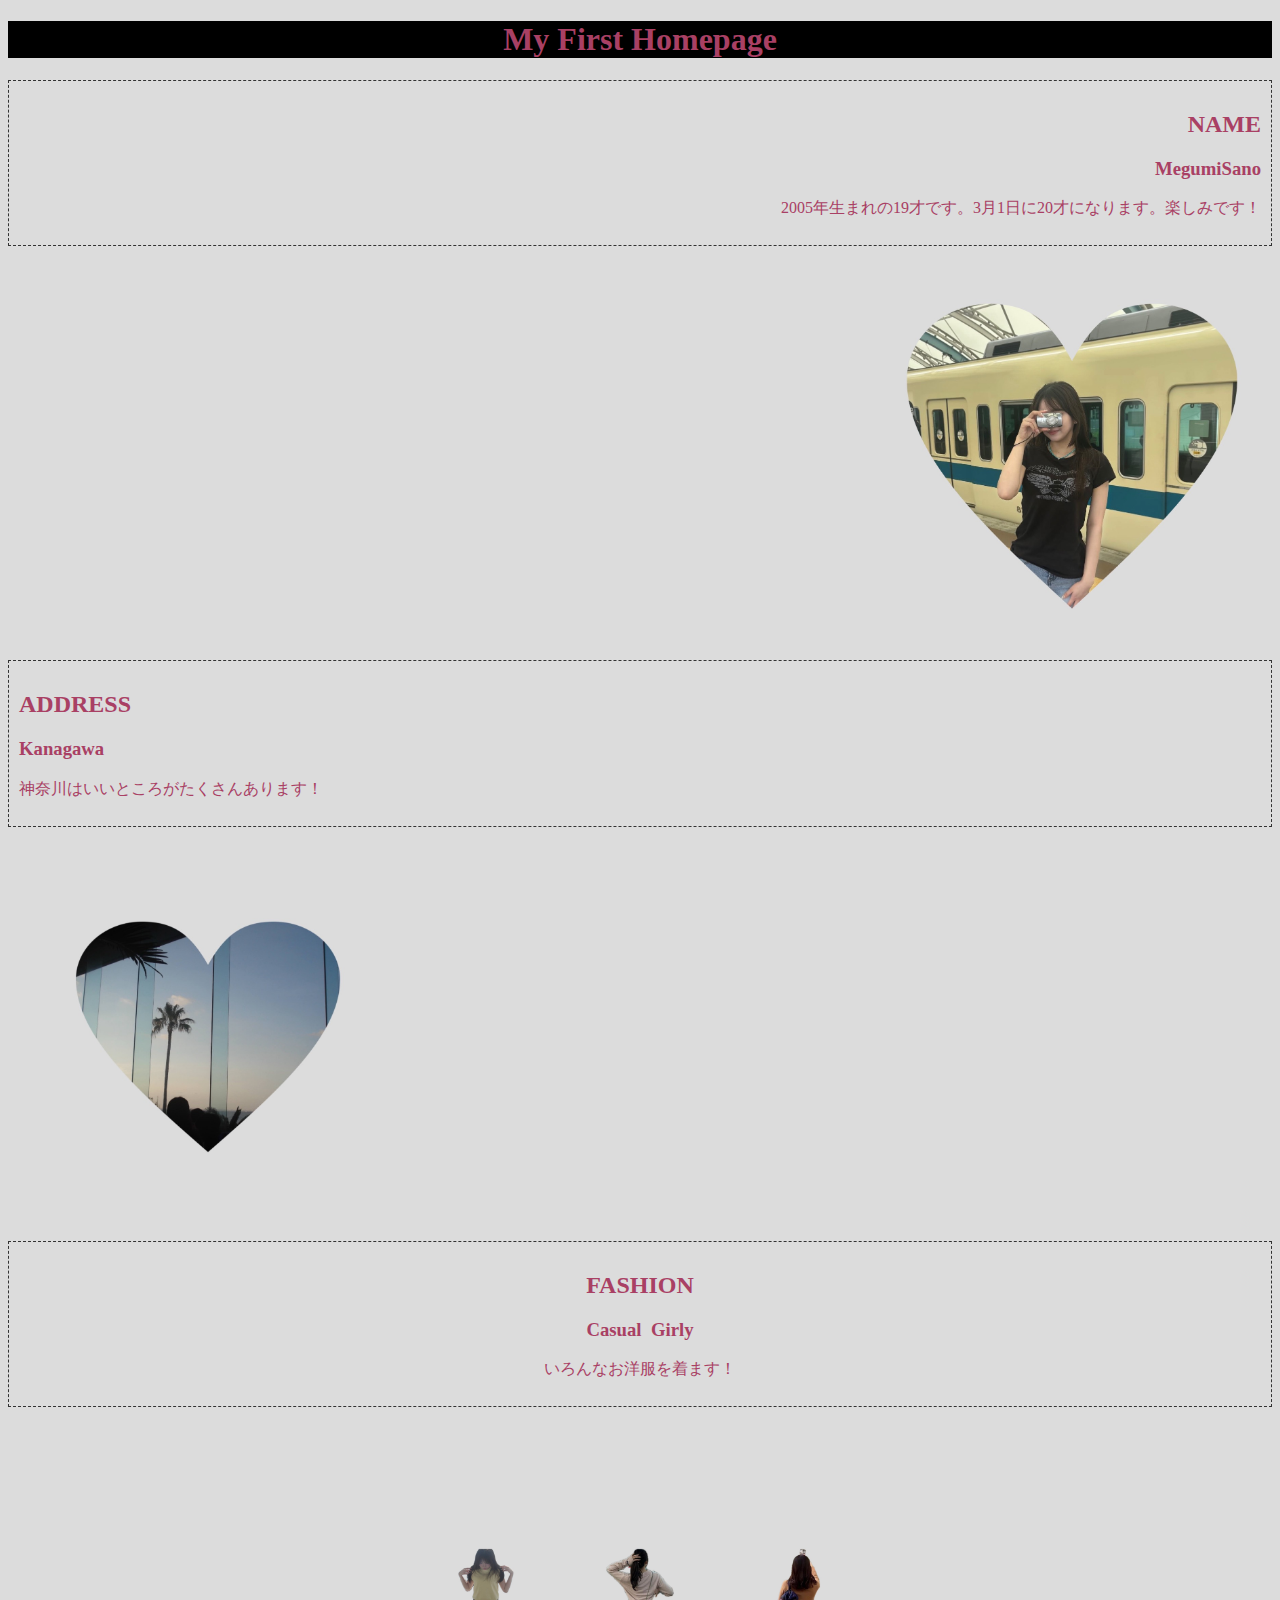
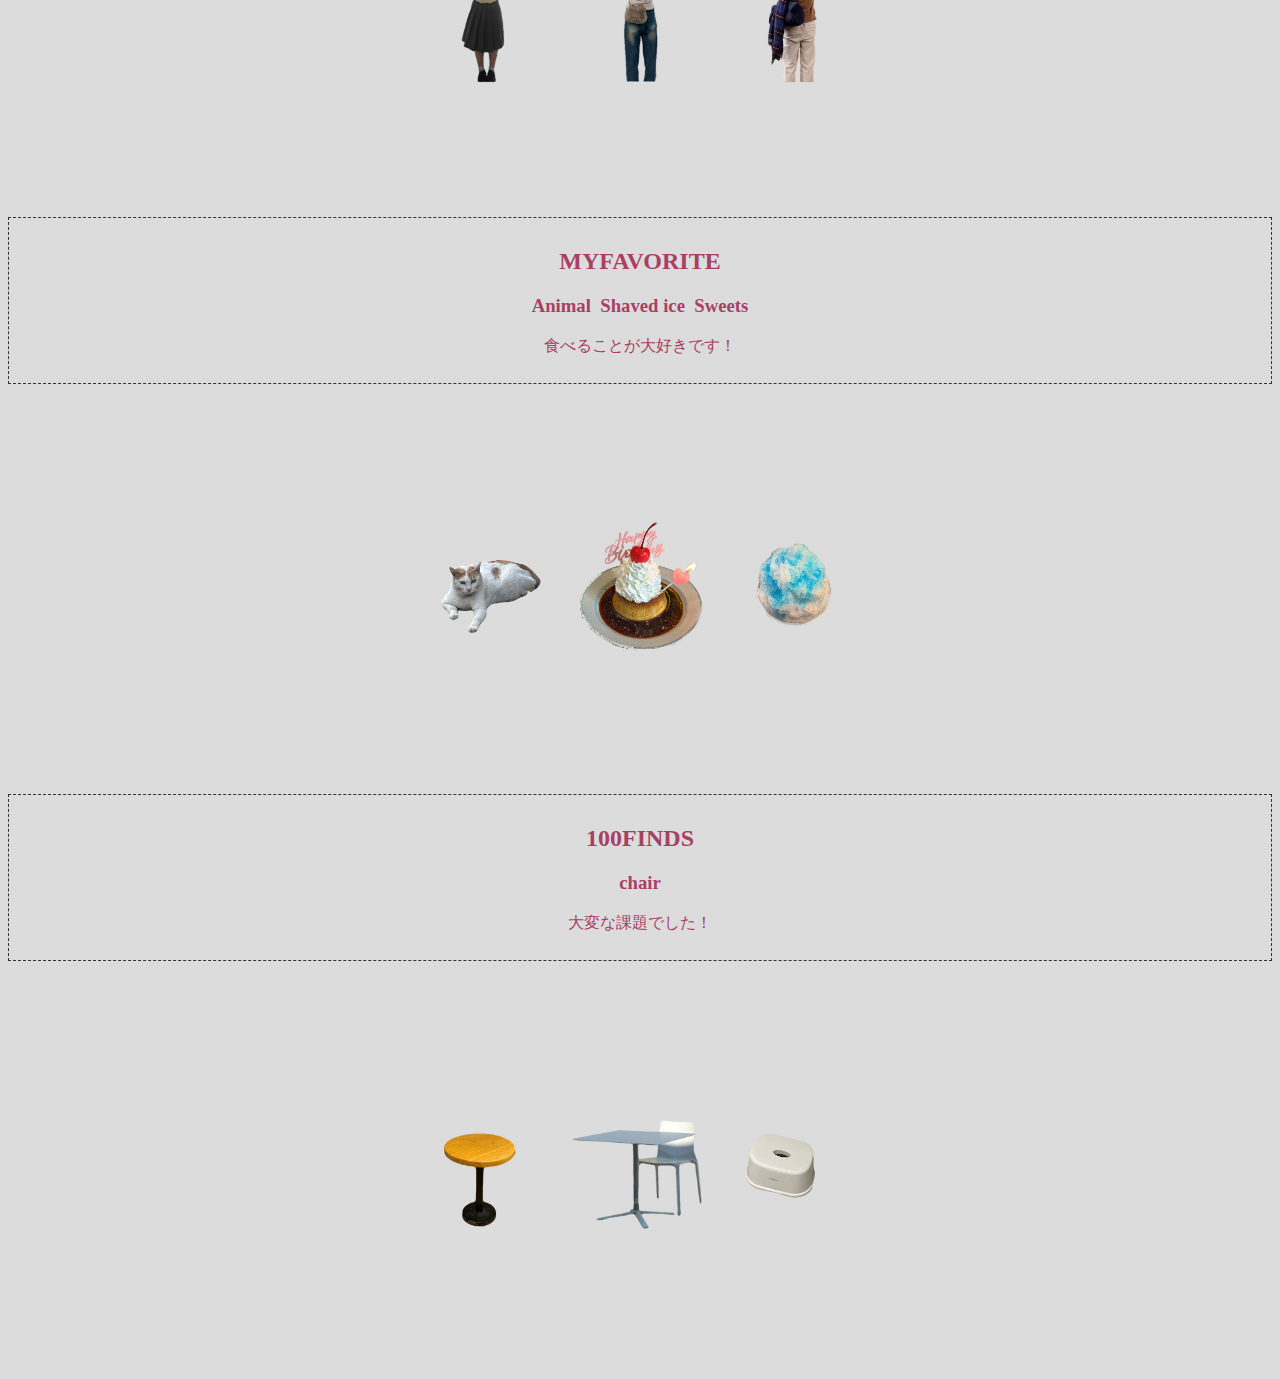
<file: index.html>
<!DOCTYPE html>
<html lang="en">
<head>
    <meta charset="UTF-8">
    <meta name="robots" content="noindex" />
    <meta name="viewport" content="width=device-width, initial-scale=1.0">
    <title>Document</title>
    <link rel="stylesheet" href="style.css">
</head>
<body>
    
     <header>
        <h1 style="text-align:center; background-color: #000000;">My First Homepage</h1>
       
    </header>


    <div style="padding: 10px; margin-bottom: 10px; border: 1px dashed #333333;">
        <div style="text-align:right;">
            <h2>NAME</h2>
            <h3>MegumiSano</h3>
            <p>2005年生まれの19才です。3月1日に20才になります。楽しみです！</p>
            </div>
</div>
  

    <div style="text-align:right;"><img src="profile.jpg"  alt="さのめぐみのプロフィール画像です"  width="400"></div>


    <div style="padding: 10px; margin-bottom: 10px; border: 1px dashed #333333;">
        <div style="text-align:left;">
            <h2>ADDRESS</h2>
            <h3>Kanagawa</h3>
            <p>神奈川はいいところがたくさんあります！</p>
            </div>
</div>

  
    <div style="text-align:left;"><img src="sky.jpg"  alt="空の画像です"  width="400"></div>



        <div style="padding: 10px; margin-bottom: 10px; border: 1px dashed #333333;">
            <div style="text-align:center;">
                <h2>FASHION</h2>
                <h3>Casual &nbsp;Girly</h3>
                <p>いろんなお洋服を着ます！</p>
                </div>
    </div>
  

    <table>
        <tr>
        <td><img src="f1.jpg" alt="服の画像です"width="150"></td>
        <td><img src="f2.jpg" alt="服の画像です"width="150"></td>
        <td><img src="f3.jpg" alt="服の画像です"width="150"></td>
                    
        </tr>
     </table> 
       
        
   
    <div style="padding: 10px; margin-bottom: 10px; border: 1px dashed #333333;">
        <div style="text-align:center;">
            <h2>MYFAVORITE</h2>
            <h3>Animal&nbsp;&nbsp;Shaved ice&nbsp;&nbsp;Sweets</h3>
            <p>食べることが大好きです！</p>
            </div>
    </div>
       
        

       

    <table>
        <tr>
                <td><img src="animal.jpg" alt="猫の画像です"width="150" ></td>
                <td><img src="purin.jpg" alt="プリンの画像です"width="150" ></td>
                <td><img src="kakigoori.jpg" alt="かき氷の画像です"width="150" ></td>
               
        </tr>
         </table>


         <div style="padding: 10px; margin-bottom: 10px; border: 1px dashed #333333;">
            <div style="text-align:center;">
                <h2>100FINDS</h2>
                <h3>chair</h3>
                <p>大変な課題でした！</p>
                </div>
        </div>
           


   
    
        <table>
            <tr>
            <td><img src="IMG_1046.PNG" alt="イスの画像です"width="150"></td>
            <td><img src="IMG_1049.PNG" alt="イスの画像です"width="150"></td>
            <td><img src="IMG_1055.PNG" alt="イスの画像です"width="150"></td>
                        
            </tr>
         </table> 








     


     
     
        
    
</body>
</html>
</file>
<file: style.css>
body {
    background-color: #dcdcdc;
    color: #a94064;
    font-family:"Bodoni MT";
    }

table {
        display: flex;
        justify-content: center;
        align-items: center;
        height: 400px;
      }
h1{
    font-family:"Bodoni MT";
}
</file>
